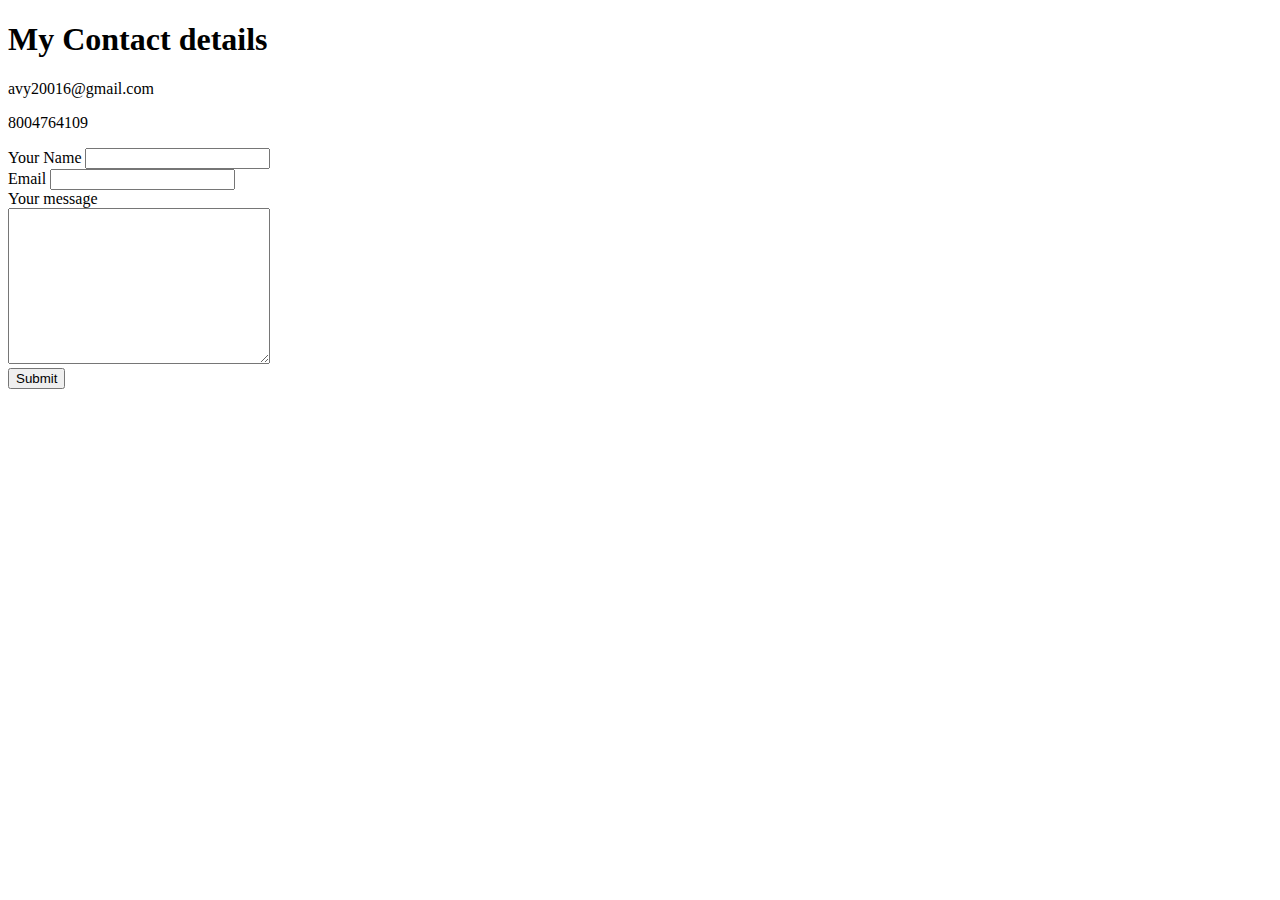
<file: contactme.html>
<!DOCTYPE html>
<html lang="en" dir="ltr">
  <head>
    <meta charset="utf-8">
    <title>contact details</title>
  </head>
  <body>
    <h1>My Contact details</h1>
    <p>avy20016@gmail.com</p>
    <p>8004764109</p>
<form action="mailto:avy20016@gmail.com" method="post" enctype="text/plain">
  <label for="">Your Name</label>
  <input type="text" name="your name" value=""><br>
  <label for="">Email</label>
  <input type="email" name="your email" value=""><br>
  <label for="">Your message</label><br>
  <textarea name="your message" rows="10" cols="30"></textarea><br>
  <input type="Submit" name="">
</form>
  </body>
</html>
</file>
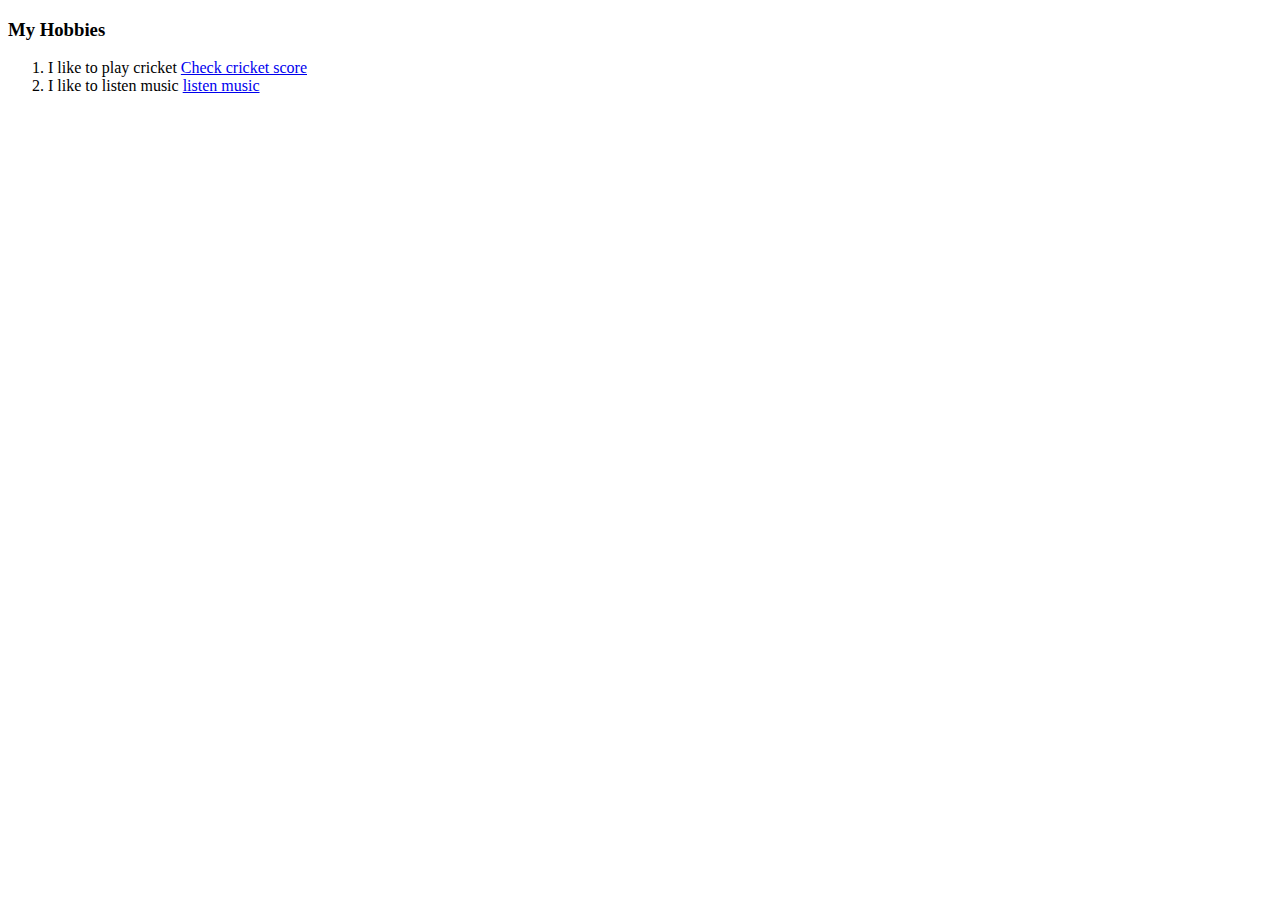
<file: hobbies.html>
<!DOCTYPE html>
<html lang="en" dir="ltr">
  <head>
    <meta charset="utf-8">
    <title>MY HOBBIES</title>
  </head>
  <body>
    <h3>My Hobbies</h3>
    <ol>
      <li>I like to play cricket <a href="https://www.espncricinfo.com/"> Check cricket score</a> </li>
      <li>I like to listen music <a href="https://www.youtube.com/watch?v=mFJscmzR0-k"> listen music</a> </li>
    </ol>
</body>
</html>
</file>
